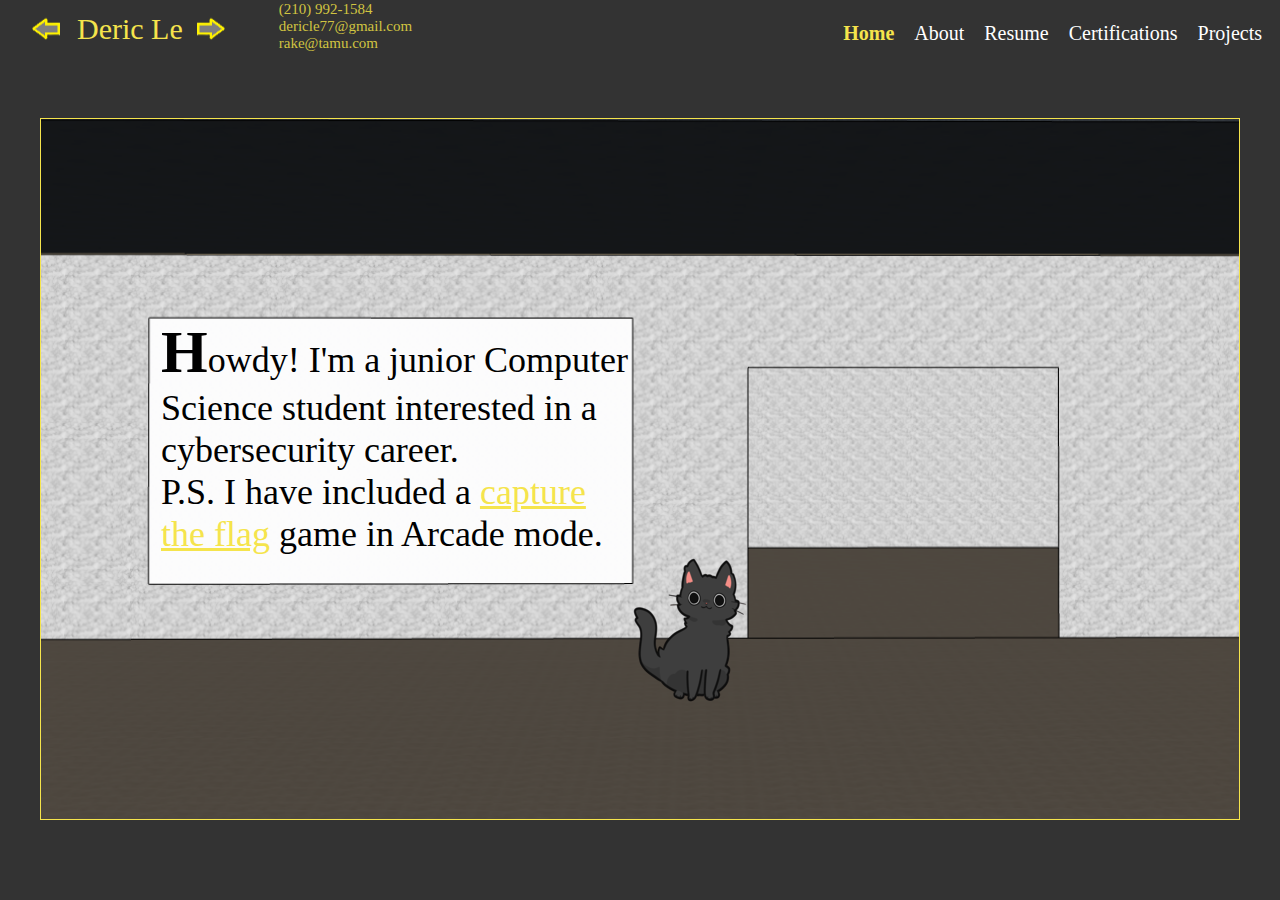
<file: index.html>
<!DOCTYPE html>
<html lang="en">
<head>
    <meta charset="UTF-8">
    <meta name="viewport" content="width=device-width, initial-scale=1.0">
    <title>Deric Le's Portfolio</title>
    <link id="style" rel="stylesheet" href="styles2.css"></link>
    <style>
        @import url('https://fonts.cdnfonts.com/css/arcade-classic');
</style>

    <script src="main.js"></script>
</head>

<body>
    <header>
        <div class="global-header">
            <img alt="left arrow to switch styles" class="style-arrow-left" src="images/light-style-arrow.png" id="style-arrow-left">
            <h1 id="name">Deric Le</h1>
            <img alt="right arrow to switch styles" class="style-arrow-right" src="images/light-style-arrow.png" id="style-arrow-right">
            <ul>
                <li>(210) 992-1584</li>
                <li>dericle77@gmail.com</li>
                <li>rake@tamu.com</li>
            </ul>
        </div>
        <nav>
            <ul>
                <li><a class="current-page" href="index.html">Home</a></li>
                <li><a class="passive" href="about.html">About</a></li>
                <li><a class="passive" href="resume.html">Resume</a></li>
                <li><a class="passive" href="certifications.html">Certifications</a></li>
                <li><a class="passive" href="projects.html">Projects</a></li>
                <!-- <li><a class="passive" href="chatgpt.html">ChatGPT</a></li> -->
            </ul>
        </nav>
    </header>

    <div class="main-content">
        <img alt="cartoon cat" class="index-person" src="images/black-cat.png" id="person">
        <img alt="press start button text" class="index-start-button" src="images/start.png" id="start">

        <div class="index">
            <h1>
                Howdy! I'm a junior Computer Science student interested in a cybersecurity career.<br>P.S. I have included a 
                <a class="link" href="https://en.wikipedia.org/wiki/Capture_the_flag_(cybersecurity)" target="_blank">
                    capture the flag</a> game in Arcade mode.
            </h1>
            <a id="password-prompt" class="index-password-prompt" href="#">Proceed with password</a>
        </div>
    </div>

    <footer>
        Backgrounds were created with MS Paint and SketchUp.<br>
        IMPORTANT (note for grader): About Page contains areas of interest,<br>
        technical skills, service details, and general information about me.
    </footer>
</body>
</html>
</file>
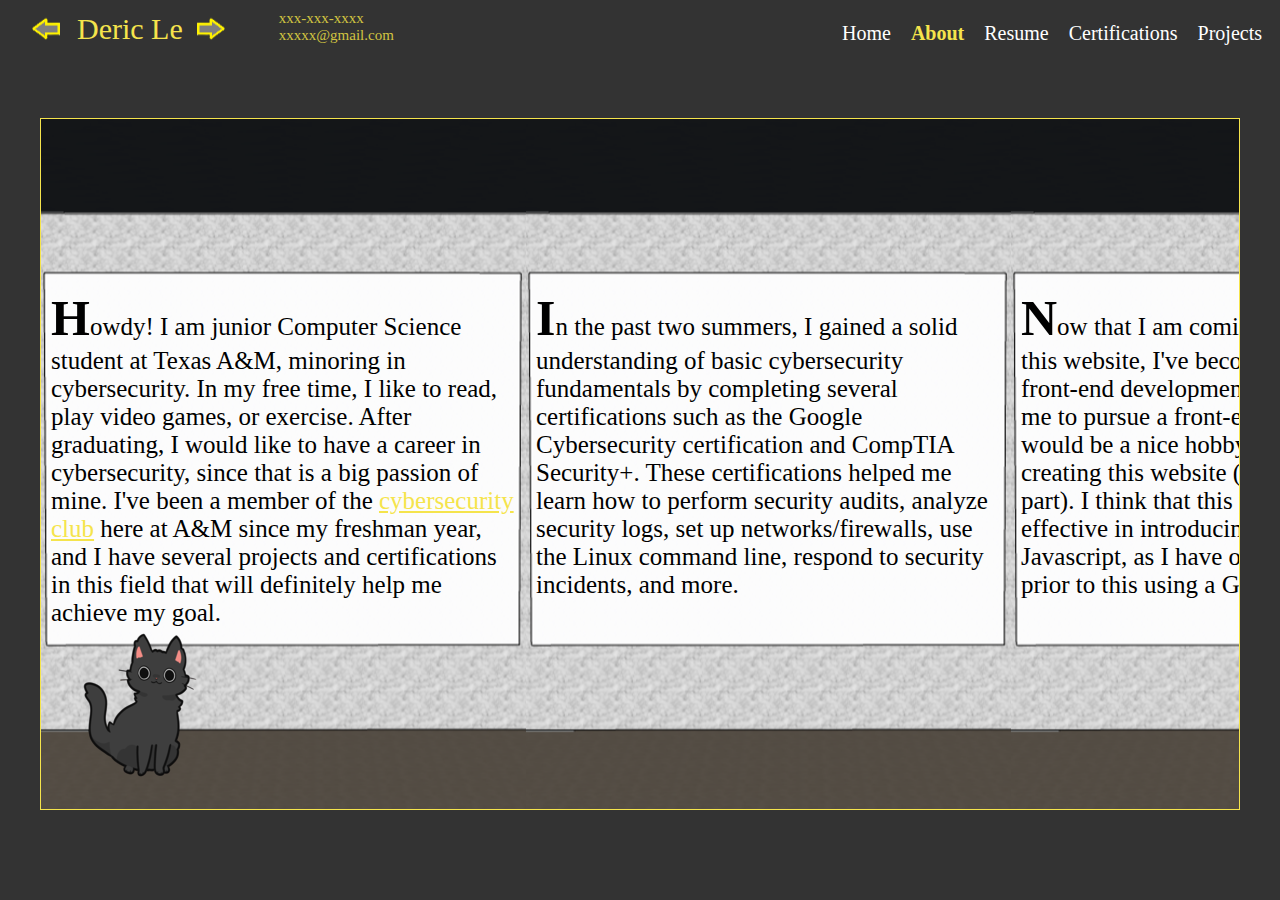
<file: about.html>
<!DOCTYPE html>
<html lang="en">
<head>
    <meta charset="UTF-8">
    <meta name="viewport" content="width=device-width, initial-scale=1.0">
    <title>About Me</title>
    <link id="style" rel="stylesheet" href="styles2.css"></link>
    <script src="main.js"></script>
</head>


<body>
    <header>
        <div class="global-header">
            <img alt="left arrow to switch styles" class="style-arrow-left" src="images/light-style-arrow.png" id="style-arrow-left">
            <h1 id="name">Deric Le</h1>
            <img alt="right arrow to switch styles" class="style-arrow-right" src="images/light-style-arrow.png" id="style-arrow-right">
            <ul>
                <li>xxx-xxx-xxxx</li>
                <li>xxxxx@gmail.com</li>
            </ul>
        </div>
        <nav>
            <ul>
                <li><a class="current-page" href="index.html">Home</a></li>
                <li><a class="passive" href="about.html">About</a></li>
                <li><a class="passive" href="resume.html">Resume</a></li>
                <li><a class="passive" href="certifications.html">Certifications</a></li>
                <li><a class="passive" href="projects.html">Projects</a></li>
                <!-- <li><a class="passive" href="chatgpt.html">ChatGPT</a></li> -->
            </ul>
        </nav>
    </header>

    <div class="main-content">    
        <img class="about-person" src="images/black-cat.png" id="person" alt="person">
        <img class="about-arrow-left" src="images/light-content-arrow.png" id="content-arrow-left" alt="left arrow image">
        <img class="about-arrow-right" src="images/light-content-arrow.png" id="content-arrow-right" alt="right arrow image">
        <img class="about-bat" src="images/bat.png" id="bat" alt="bat img">


        <div class="about">
            <div id="about-text-1" class="about-content">
                <h1>
                    Howdy! I am junior Computer Science student at Texas A&M, minoring in cybersecurity. 
                    In my free time, I like to read, play video games, or exercise. 
                    After graduating, I would like to have a career in cybersecurity, since that is a big passion of mine. 
                    I've been a member of the 
                    <a class="link" href="https://cybersecurity.tamu.edu/students-corner/extracurricular-activities/texas-am-cybersecurity-club/" target="_blank">
                    cybersecurity club</a> here at A&M since my freshman year, and I have several projects and certifications 
                    in this field that will definitely help me achieve my goal.
                </h1>
            </div>
            <div id="about-text-2" class="about-content">
                <h1>
                    In the past two summers, I gained a solid understanding of basic cybersecurity fundamentals by 
                    completing several certifications such as the Google Cybersecurity certification and CompTIA Security+. 
                    These certifications helped me learn how to perform security audits, analyze security logs, 
                    set up networks/firewalls, use the Linux command line, respond to security incidents, and more.
                </h1>
            </div>
            <div id="about-text-3" class="about-content">
                <h1>
                    Now that I am coming close to completing this website, I've become really interested in front-end development. 
                    While it wouldn't suit me to pursue a front-end career, I think that it would be a nice hobby, 
                    as I really enjoyed creating this website (especially the 
                    Arcade part). I think that this project was really effective in introducing HTML, CSS, and Javascript, 
                    as I have only created one 
                    <a class="link" target="_blank" href="https://sites.google.com/view/dle-portfolio/">
                    website</a> prior to this using a GUI and template.
                </h1>
            </div>
            <div id="about-text-4" class="about-content">
                <h1>
                    Talking about previous projects, I have a couple where I designed some games. 
                    As you can tell from Arcade Mode, I think that incorportating games into learning makes the whole process 
                    more enjoyable and fruitful by keeping you engaged while conveying important information. 
                    One game category that employs this technique is cybersecurity 
                    <a class="link" target="_blank" href="https://en.wikipedia.org/wiki/Capture_the_flag_(cybersecurity)">
                        capture the flag</a>.
                    If you would like to learn more, 
                    <a class="link" target="_blank" href="https://overthewire.org/wargames/">
                        OverTheWire</a> provides free access from beginner to expert level 
                    <a class="link" target="_blank" href="https://en.wikipedia.org/wiki/Wargame_(hacking)">
                        wargames</a>.
                </h1>
            </div>
            <div id="about-text-5" class="about-content">
                <h1>
                    Something I would like to do in the future is to help out other students who are interested in cybersecurity. 
                    One way that I could do this is by creating a website similar to OverTheWire for easy access. Other websites that I have
                    found helpful and would like to recreate (with free access!) are 
                    <a class="link" target="_blank" href="https://www.hackthebox.com/">
                        HackTheBox</a> and 
                    <a class="link" target="_blank" href="https://tryhackme.com/">
                        TryHackMe</a> 
                    However, these projects are probably far into the future. 
                    Currently, one way that I give back to my community is by buying merchandise, e.g., 
                    buying clothes from the A&M Bookstore.
                </h1>
            </div>
        </div>
        <a id="password-prompt" class="about-password-prompt" href="#">Proceed with password</a>
    </div>

    <footer>
        Backgrounds were created with MS Paint and SketchUp.<br>
        IMPORTANT (note for grader): About Page contains areas of interest,<br>
        technical skills, service details, and general information about me.
    </footer>
</body>
</html>
</file>
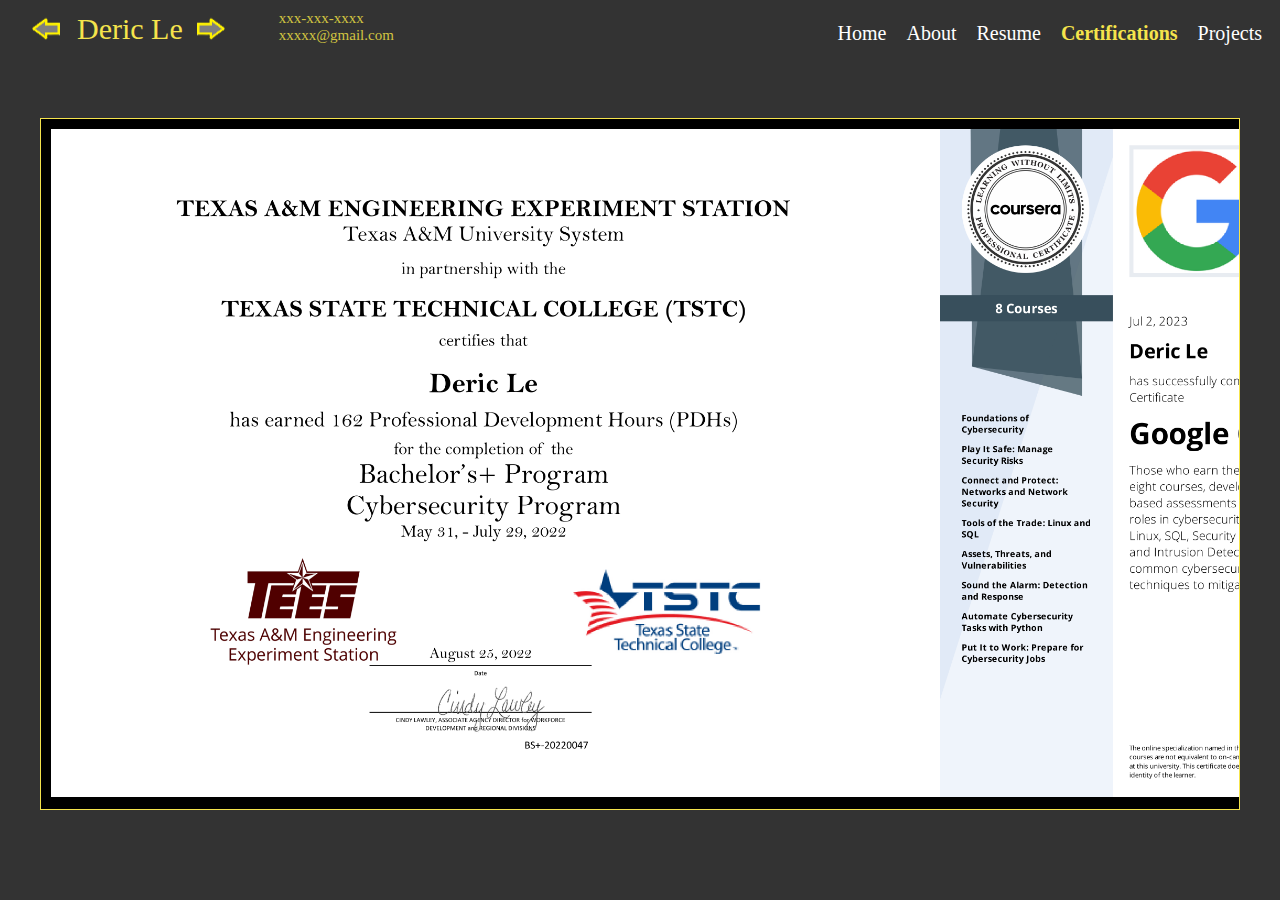
<file: certifications.html>
<!DOCTYPE html>
<html lang="en">
<head>
    <meta charset="UTF-8">
    <meta name="viewport" content="width=device-width, initial-scale=1.0">
    <title>My Certifications</title>
    <link id="style" rel="stylesheet" href="styles2.css"></link>
    <script src="main.js"></script>
</head>

<body>
    <header>
        <div class="global-header">
            <img alt="left arrow to switch styles" class="style-arrow-left" src="images/light-style-arrow.png" id="style-arrow-left">
            <h1 id="name">Deric Le</h1>
            <img alt="right arrow to switch styles" class="style-arrow-right" src="images/light-style-arrow.png" id="style-arrow-right">
    
            <ul>
                <li>xxx-xxx-xxxx</li>
                <li>xxxxx@gmail.com</li>
            </ul>
        </div>
        <nav>
            <ul>
                <li><a class="current-page" href="index.html">Home</a></li>
                <li><a class="passive" href="about.html">About</a></li>
                <li><a class="passive" href="resume.html">Resume</a></li>
                <li><a class="passive" href="certifications.html">Certifications</a></li>
                <li><a class="passive" href="projects.html">Projects</a></li>
                <!-- <li><a class="passive" href="chatgpt.html">ChatGPT</a></li> -->
            </ul>
        </nav>
    </header>

    <div class="main-content">
        <img class="cert-arrow-left" src="images/light-content-arrow.png" id="content-arrow-left" alt="left arrow image">
        <img class="cert-arrow-right" src="images/light-content-arrow.png" id="content-arrow-right" alt="right arrow image">
    
        <div class="cert">
            <div id="cert-1" class="cert-content">
                <img src="images/certs/bachelors-plus.png" alt="who is the highest ranking member of the texas A&M corp of cadets?">
            </div>
            <div id="cert-2" class="cert-content">
                <img src="images/certs/google-cybr.png" alt="who is the highest ranking member of the texas A&M corp of cadets?">
            </div>
            <div id="cert-3" class="cert-content">
                <img src="images/certs/comptia-security.png" alt="who is the highest ranking member of the texas A&M corp of cadets?">
            </div>
            <a id="password-prompt" class="cert-password-prompt" href="#">Proceed with password</a>
        </div>

    </div>

    <footer>
        Backgrounds were created with MS Paint and SketchUp.<br>
        IMPORTANT (note for grader): About Page contains areas of interest,<br>
        technical skills, service details, and general information about me.
    </footer>
</body>
</html>
</file>
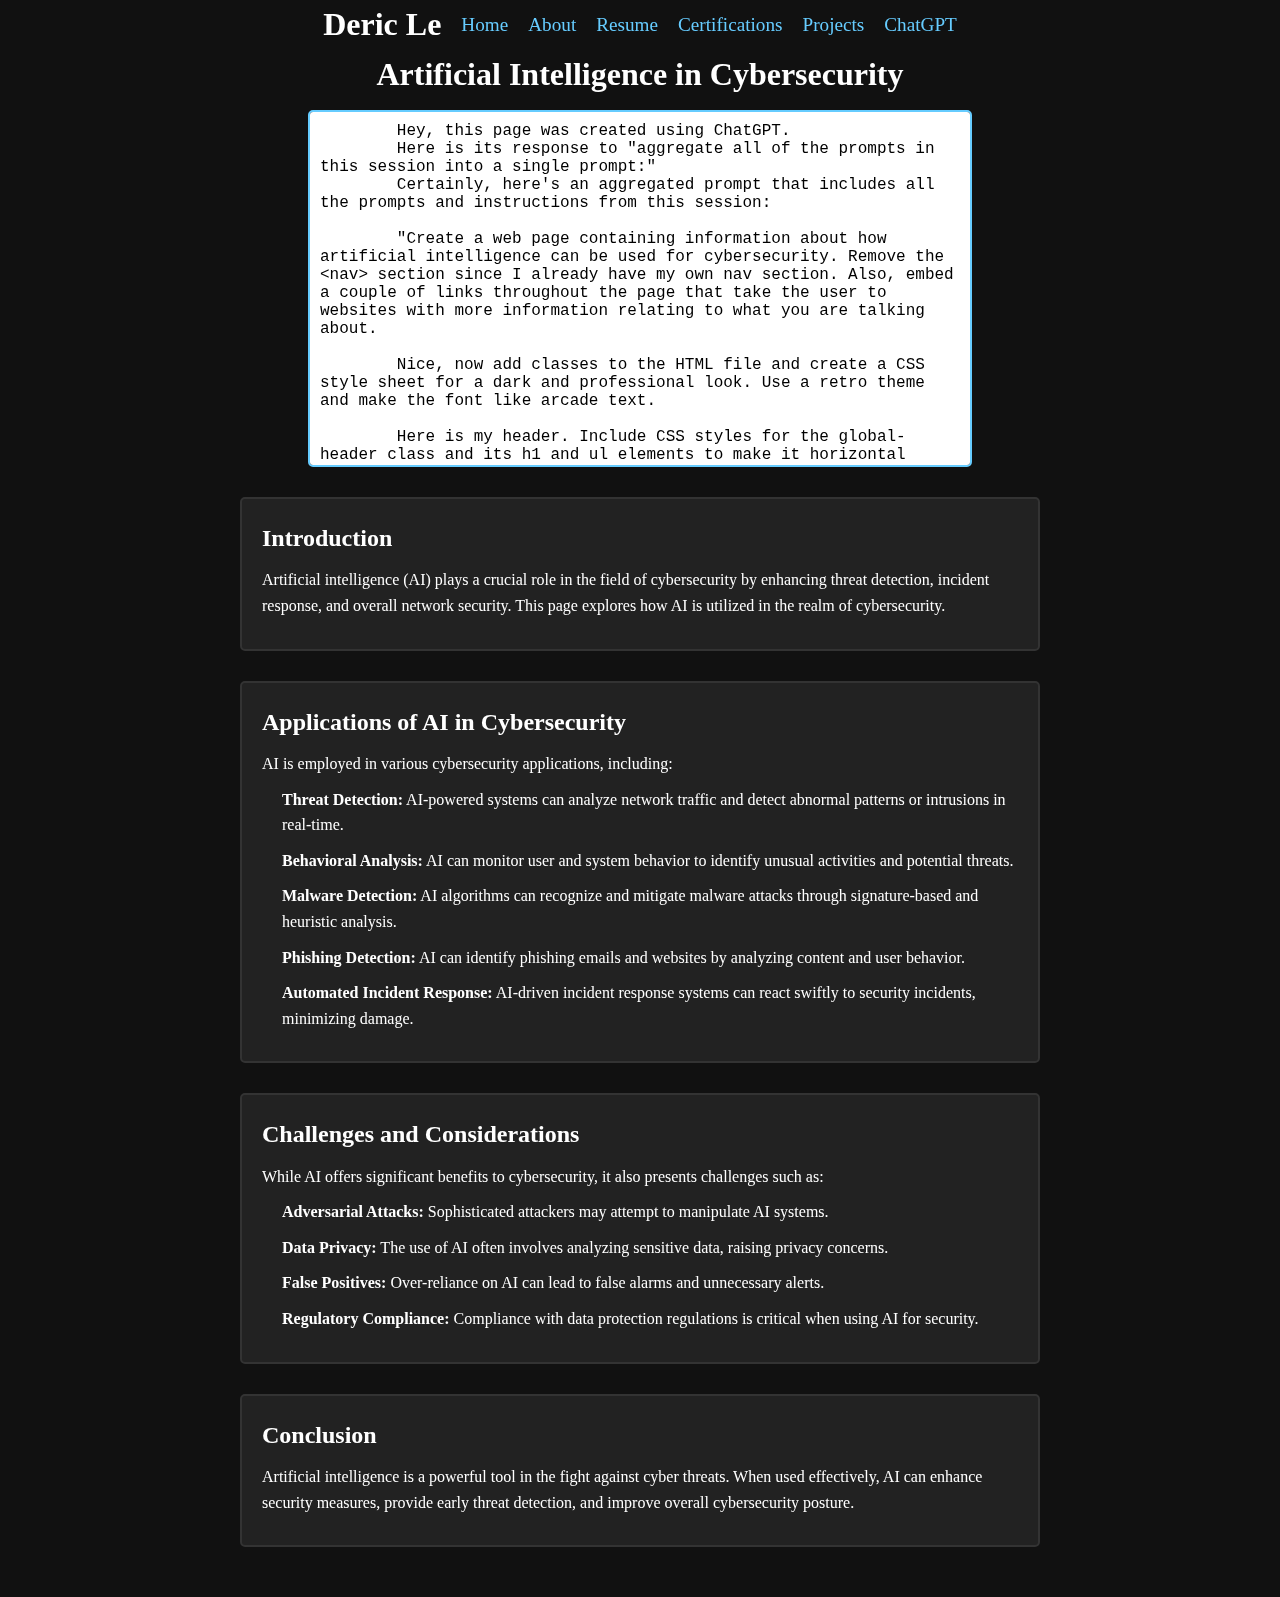
<file: chatgpt.html>
<!DOCTYPE html>
<html lang="en">
<head>
    <meta charset="UTF-8">
    <meta name="viewport" content="width=device-width, initial-scale=1.0">
    <title>Made by ChatGPT</title>
    <link rel="stylesheet" href="ai-style.css"></link>
</head>


<body>
    <header>
        <div class="global-header">
            <h1 id="name">Deric Le</h1>
        </div>
        
        <nav class="header-nav">
            <ul>
                <li><a class="current-page" href="index.html">Home</a></li>
                <li><a class="passive" href="about.html">About</a></li>
                <li><a class="passive" href="resume.html">Resume</a></li>
                <li><a class="passive" href="certifications.html">Certifications</a></li>
                <li><a class="passive" href="projects.html">Projects</a></li>
                <li><a class="passive" href="chatgpt.html">ChatGPT</a></li>
            </ul>
        </nav>
    </header>
    
    <header>
        <h1>Artificial Intelligence in Cybersecurity</h1>
    </header>

    <textarea class="final-prompt" readonly>
        Hey, this page was created using ChatGPT. 
        Here is its response to "aggregate all of the prompts in this session into a single prompt:" 
        Certainly, here's an aggregated prompt that includes all the prompts and instructions from this session:

        "Create a web page containing information about how artificial intelligence can be used for cybersecurity. Remove the <nav> section since I already have my own nav section. Also, embed a couple of links throughout the page that take the user to websites with more information relating to what you are talking about.
        
        Nice, now add classes to the HTML file and create a CSS style sheet for a dark and professional look. Use a retro theme and make the font like arcade text.
        
        Here is my header. Include CSS styles for the global-header class and its h1 and ul elements to make it horizontal across the top of the page.
        
        The items inside nav are still flowing top to bottom. I want them left to right at the top of the screen.
        
        Here is my current HTML file. Nav links are still not horizontal.
        
        Maybe you are misunderstanding. I want the nav links to go from left to right.
        
        Here is my CSS file. Why is it not working?
        
        I want to add a message underneath the title explaining that the webpage was created by ChatGPT.
        
        Include the prompts I used in the explanation.
        
        The final prompt should be underneath the title. Right now it is to the left of the title.
        
        Create a textbox underneath the title that shows the final prompt for this website.
        
        Aggregate all of the prompts in this session into a single prompt."
    </textarea>
    
    <main class="main">
        <section id="intro" class="section">
            <h2 class="section-title">Introduction</h2>
            <p class="section-text">Artificial intelligence (AI) plays a crucial role in the field of cybersecurity by enhancing threat detection, incident response, and overall network security. This page explores how AI is utilized in the realm of cybersecurity.</p>
        </section>

        <section id="applications" class="section">
            <h2 class="section-title">Applications of AI in Cybersecurity</h2>
            <p class="section-text">AI is employed in various cybersecurity applications, including:</p>
            <ul class="section-list">
                <li class="section-item"><strong>Threat Detection:</strong> AI-powered systems can analyze network traffic and detect abnormal patterns or intrusions in real-time.</li>
                <li class="section-item"><strong>Behavioral Analysis:</strong> AI can monitor user and system behavior to identify unusual activities and potential threats.</li>
                <li class="section-item"><strong>Malware Detection:</strong> AI algorithms can recognize and mitigate malware attacks through signature-based and heuristic analysis.</li>
                <li class="section-item"><strong>Phishing Detection:</strong> AI can identify phishing emails and websites by analyzing content and user behavior.</li>
                <li class="section-item"><strong>Automated Incident Response:</strong> AI-driven incident response systems can react swiftly to security incidents, minimizing damage.</li>
            </ul>
        </section>

        <section id="challenges" class="section">
            <h2 class="section-title">Challenges and Considerations</h2>
            <p class="section-text">While AI offers significant benefits to cybersecurity, it also presents challenges such as:</p>
            <ul class="section-list">
                <li class="section-item"><strong>Adversarial Attacks:</strong> Sophisticated attackers may attempt to manipulate AI systems.</li>
                <li class="section-item"><strong>Data Privacy:</strong> The use of AI often involves analyzing sensitive data, raising privacy concerns.</li>
                <li class="section-item"><strong>False Positives:</strong> Over-reliance on AI can lead to false alarms and unnecessary alerts.</li>
                <li class="section-item"><strong>Regulatory Compliance:</strong> Compliance with data protection regulations is critical when using AI for security.</li>
            </ul>
        </section>

        <section id="conclusion" class="section">
            <h2 class="section-title">Conclusion</h2>
            <p class="section-text">Artificial intelligence is a powerful tool in the fight against cyber threats. When used effectively, AI can enhance security measures, provide early threat detection, and improve overall cybersecurity posture.</p>
        </section>
    </main>
</body>
</html>
</file>
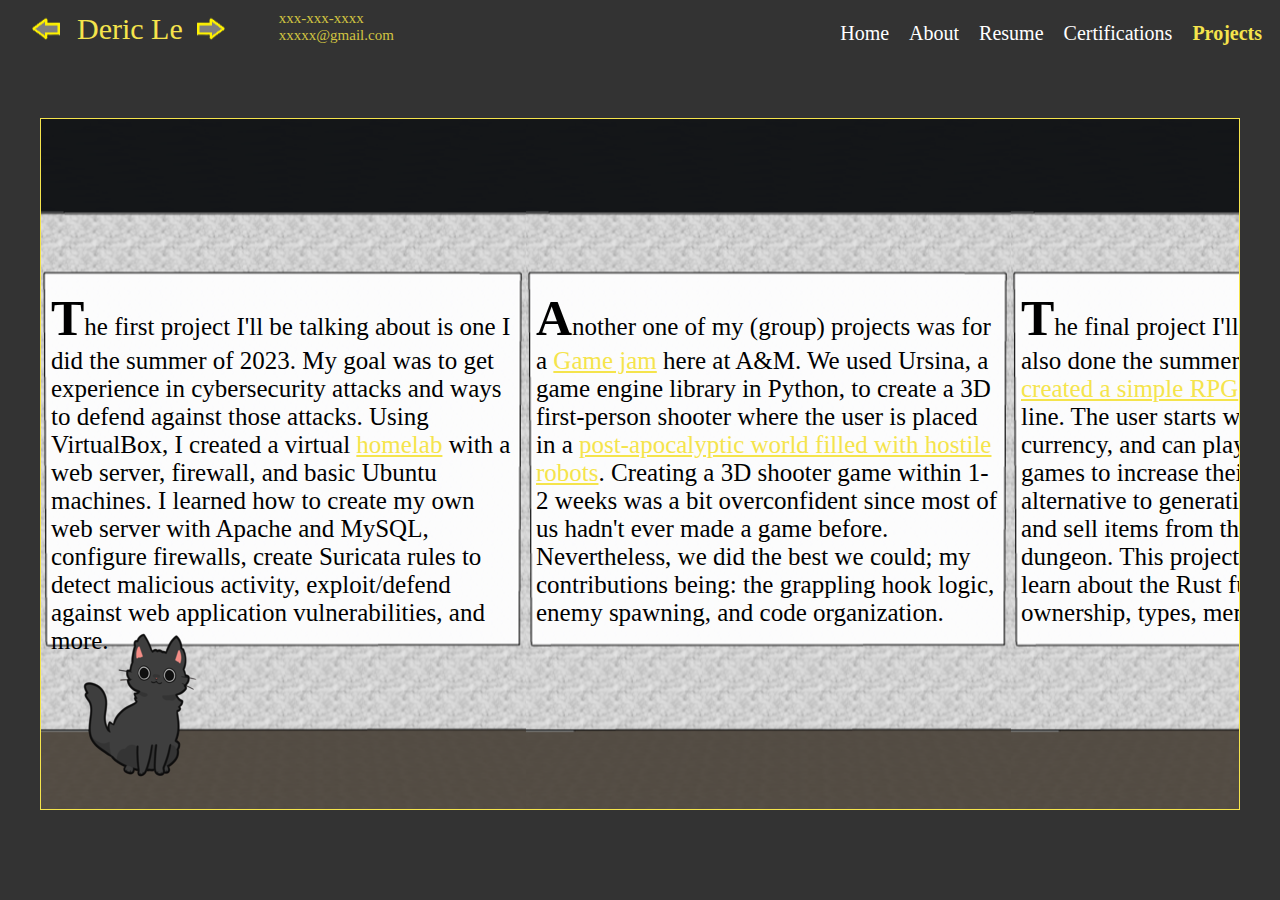
<file: projects.html>
<!DOCTYPE html>
<html lang="en">
<head>
    <meta charset="UTF-8">
    <meta name="viewport" content="width=device-width, initial-scale=1.0">
    <title>My Projects</title>
    <link id="style" rel="stylesheet" href="styles2.css"></link>
    <script src="main.js"></script>
</head>


<body>
    <header>
        <div class="global-header">
            <img alt="left arrow to switch styles" class="style-arrow-left" src="images/light-style-arrow.png" id="style-arrow-left">
            <h1 id="name">Deric Le</h1>
            <img alt="right arrow to switch styles" class="style-arrow-right" src="images/light-style-arrow.png" id="style-arrow-right">
    
            <ul>
                <li>xxx-xxx-xxxx</li>
                <li>xxxxx@gmail.com</li>
            </ul>
        </div>
        <nav>
            <ul>
                <li><a class="current-page" href="index.html">Home</a></li>
                <li><a class="passive" href="about.html">About</a></li>
                <li><a class="passive" href="resume.html">Resume</a></li>
                <li><a class="passive" href="certifications.html">Certifications</a></li>
                <li><a class="passive" href="projects.html">Projects</a></li>
                <!-- <li><a class="passive" href="chatgpt.html">ChatGPT</a></li> -->
            </ul>
        </nav>
    </header>

    <div class="main-content">    
        <img class="projects-person" src="images/black-cat.png" id="person" alt="person">
        <img class="projects-arrow-left" src="images/light-content-arrow.png" id="content-arrow-left" alt="left arrow image">
        <img class="projects-arrow-right" src="images/light-content-arrow.png" id="content-arrow-right" alt="right arrow image">

        <div class="projects">
            <div id="projects-text-1" class="projects-content">
                <h1>
                    The first project I'll be talking about is one I did the summer of 2023.
                    My goal was to get experience in cybersecurity attacks 
                    and ways to defend against those attacks. Using VirtualBox, I created a virtual
                    <a class="link" target="_blank" href="https://linuxhandbook.com/homelab/">
                    homelab</a> with a web server, firewall, and basic Ubuntu machines. I learned how to create 
                    my own web server with Apache and MySQL, configure firewalls, create Suricata rules to
                    detect malicious activity, exploit/defend against web application vulnerabilities, and more.
                </h1>
            </div>
            <div id="projects-text-2" class="projects-content">
                <h1>
                    Another one of my (group) projects was for a 
                    <a class="link" target="_blank" href="https://en.wikipedia.org/wiki/Game_jam">
                    Game jam</a> here at A&M. We used Ursina, a game engine library in Python, to create
                    a 3D first-person shooter where the user is placed in a 
                    <a class="link" target="_blank" href="https://github.com/alludent/acc-challenge2023">
                    post-apocalyptic world filled with hostile robots</a>. 
                    Creating a 3D shooter game within 1-2 weeks was a bit overconfident
                    since most of us hadn't ever made a game before. Nevertheless, we did the best we could; my contributions being:
                    the grappling hook logic, enemy spawning, and code organization. 
                </h1>
            </div>
            <div id="projects-text-3" class="projects-content">
                <h1>
                    The final project I'll be talking about was also done the summer of 2023. Using Rust, 
                    <a class="link" target="_blank" href="https://github.com/alludent/rustyrpg">
                    I created a simple RPG</a> 
                    played on the command line. The user starts with 
                    a handful of currency, and can play a variety of mini-games to increase their
                    net worth. As an alternative to generating money, they can buy and sell items 
                    from the Market or explore the dungeon. This project was a great way to learn 
                    about the Rust fundamentals, i.e., ownership, types, memory management, etc.
                </h1>
            </div>
        </div>
        <a id="password-prompt" class="projects-password-prompt" href="#">Proceed with password</a>
    </div>

    <footer>
        Backgrounds were created with MS Paint and SketchUp.<br>
        IMPORTANT (note for grader): About Page contains areas of interest,<br>
        technical skills, service details, and general information about me.
    </footer>
</body>
</html>
</file>
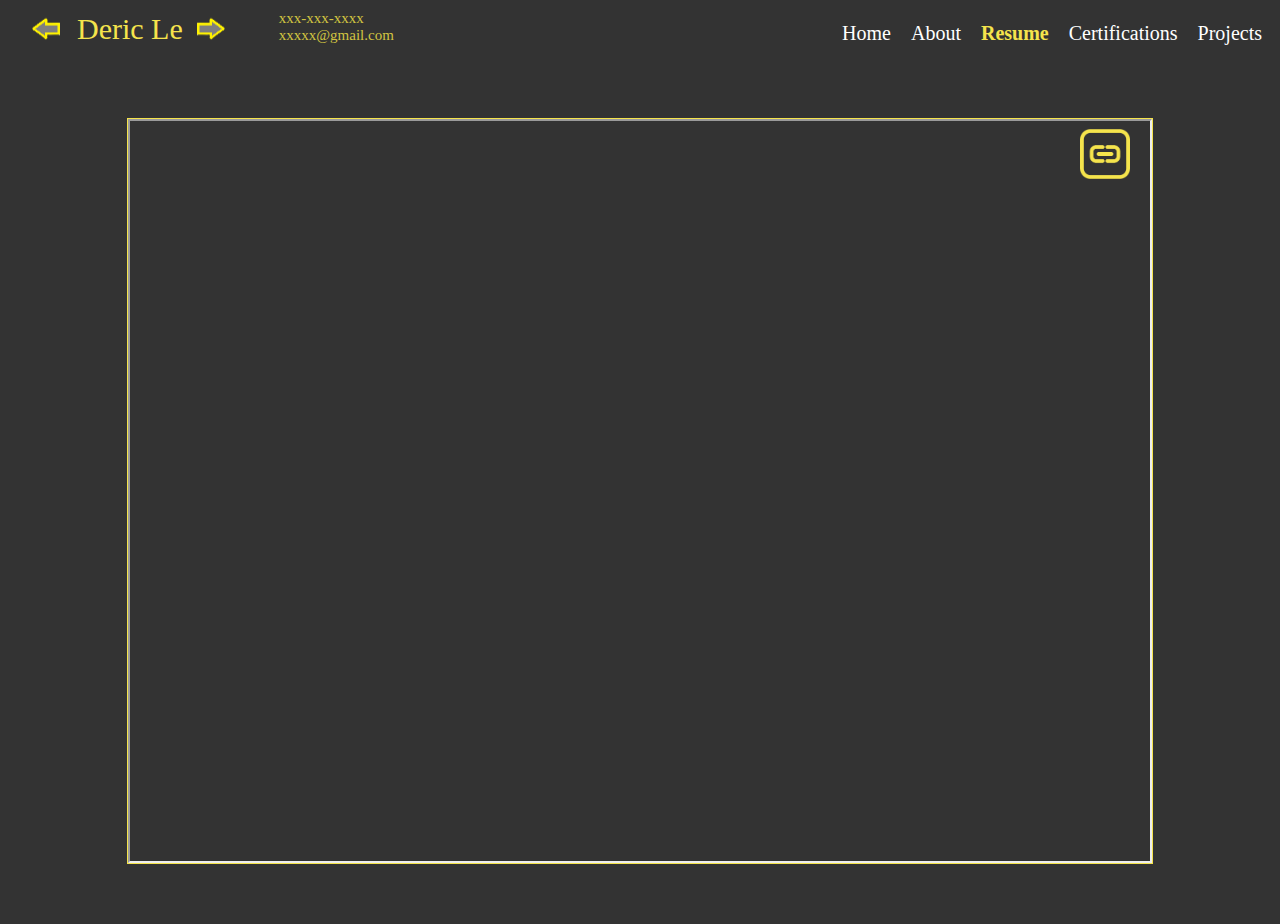
<file: resume.html>
<!DOCTYPE html>
<html lang="en">
<head>
    <meta charset="UTF-8">
    <meta name="viewport" content="width=device-width, initial-scale=1.0">
    <title>My Resume</title>
    <link id="style" rel="stylesheet" href="styles2.css"></link>
    <script src="main.js"></script>
</head>


<body>
    <header>
        <div class="global-header">
            <img alt="left arrow to switch styles" class="style-arrow-left" src="images/light-style-arrow.png" id="style-arrow-left">
            <h1 id="name">Deric Le</h1>
            <img alt="right arrow to switch styles" class="style-arrow-right" src="images/light-style-arrow.png" id="style-arrow-right">
    
        <ul>
                <li>xxx-xxx-xxxx</li>
                <li>xxxxx@gmail.com</li>
            </ul>
        </div>
        <nav>
            <ul>
                <li><a class="current-page" href="index.html">Home</a></li>
                <li><a class="passive" href="about.html">About</a></li>
                <li><a class="passive" href="resume.html">Resume</a></li>
                <li><a class="passive" href="certifications.html">Certifications</a></li>
                <li><a class="passive" href="projects.html">Projects</a></li>
                <!-- <li><a class="passive" href="chatgpt.html">ChatGPT</a></li> -->
            </ul>
        </nav>
    </header>

    <div class="main-content">   
        <!-- the password is 'snow'  -->
        <div class="resume">
            <iframe class="resume-iframe" title="link to resume google doc" src="https://docs.google.com/document/d/1hUhlijxPX7rzw0VWDP62nH2RcICIrQqT2gveTZizYQU/preview"></iframe>
            <a target="_blank" href="https://docs.google.com/document/d/1hUhlijxPX7rzw0VWDP62nH2RcICIrQqT2gveTZizYQU">
                <img class="resume-button" src="images/light-link-button.png" id="resume-button" alt="link image">
            </a>
            <a id="password-prompt" class="resume-password-prompt" href="#">Proceed with password</a>
        </div>
    </div>

    <footer>
        Backgrounds were created with MS Paint and SketchUp.<br>
        IMPORTANT (note for grader): About Page contains areas of interest,<br>
        technical skills, service details, and general information about me.
    </footer>
</body>
</html>
</file>
<file: styles2.css>
/* manage all colors */
:root {
    --background: #1b0058;
    --text: #8ad4ff;
    --bright: #82f0ff;
    --dark: #347f92;
}

.link {
    color: var(--bright);
}
.link:visited {
    /* color: #a73e01;  */
    color: var(--dark); 
}

/* truetype font file -> fontsuirrel -> this*/
@font-face {
    /* super legend boy regular */
    font-family: 'arcade-font';
    src: url('fonts/arcade-font-webfont.woff2') format('woff2'),
         url('fonts/arcade-font-webfont.woff') format('woff');
    font-weight: normal;
    font-style: normal;
}


/* @@@@@@@@@@@@@@@@@@@@@@@@@@@@@@@@@@@@@@ HEADER STUFFF @@@@@@@@@@@@@@@@@@@@@@@@@@@@@@@@@@@@@@@@ */

/* arrow image positions */
.style-arrow-left {
    transform: scaleX(-1) scale(0.5);   
    margin-bottom: 10px;
}
.style-arrow-right {
    transform: scale(0.5);   
    margin-bottom: 10px;
}

header {
    height: 30px;
    background-color: var(--background); /* Choose your desired background color */
    /* display: flex; */
    /* justify-content: space-between; */
    /* align-items: center; */
    padding: 10px 10px;
}

/* position the contact header */
.global-header {
    display: flex;
    justify-content: center;
    align-items: center;
    white-space: nowrap;
}

/* name */
.global-header h1 {
    margin-top:12px;
    margin-left:3px;
    color: var(--bright);
    font-family: 'arcade-font';   
}

/* actual contact info */
.global-header ul {
    color: var(--bright);
    list-style-type: none;
    font-family: 'arcade-font';
    margin-top: 2px;
    font-size: 11px;
}

nav {
    /* flex:1; */
    display: flex;
    justify-content: center;
    align-items: center;
    /* margin-top: 10px; */
}
/* position,style header links */
nav ul {
    list-style-type: none;
    display: flex;
    font-size: 16px;
}

/* spacing between links */
nav ul li {
    margin-right: 20px;
}

/* no margin on last link */
nav ul li:last-child {
    margin-right: 0; 
}

/* default style for all page text links */
nav a.passive {
    font-family: 'arcade-font';
    text-decoration: none;
    color: #FFF;
}

/* make current page have bold text */
nav a.current-page {
    font-family: 'arcade-font';
    text-decoration: none;
    color: var(--bright);
    font-weight: bold;
}



/* @@@@@@@@@@@@@@@@@@@@@@@@@@@@@@@@@@@@@@@@@@@@ MAIN CONTENT @@@@@@@@@@@@@@@@@@@@@@@@@@@@@@@@@@@@@@@@@@@@*/
body {
	background: var(--background);
	padding: 0px;
    font: 13px Georgia, Serif; 
	color: var(--text);	    
    /* align-items: center; */
}

.main-content {
    display: flex;
    justify-content: center; 
    align-items: center;  
	margin: 60px auto;
	width: 1200px;   
}


/* @@@@@@@@@@@@@@@@@@@@@@@@@@@@@@@@ INDEX @@@@@@@@@@@@@@@@@@@@@@@@@@@@@@@@@@@@@@ */
/* index page styles */
.index {
    display:flex;
    width:1200px;
    height: 700px;
    border: 3px solid var(--bright);
    background-image: url("images/background/intro2.png");
    background-position: center;
    background-size: cover;
}
.index h1 {
    width: 470px;
    /* background-color: aqua; */
    font-family: 'arcade-font', sans-serif;
    margin-top: 199px;
    margin-left:200px;
    word-wrap: break-word;
    font-size: 32px;
}
.index h1::first-letter {
    font-size: 40px;
    font-family: 'arcade-font';
    font-weight: bold;
    color: var(--dark);
}

.index-person {
    z-index: 999;
    position: absolute;
    margin-top: 33px;
    margin-left: 517px;
}

/* clickable start button to go to about page */
.index-start-button {
    /* visibility: hidden; */
    /* transform: scale(.24); */
    position: absolute;
    margin-top: 250px;
    margin-left: 500px;
}

.index-password-prompt {
    font-size: 22px;
    font-family: 'arcade-font';
    margin-top: 710px;
    margin-left: -250px;
    color: var(--dark);
    text-align: center;
    text-decoration: none;
}

/* @@@@@@@@@@@@@@@@@@@@@@@@@@@@@@@@@@@@ ABOUT @@@@@@@@@@@@@@@@@@@@@@@@@@@@@@@@@@@ */

.about { 
    border: 3px solid var(--bright);
    height: 690px;
    background-image: url("images/background/tall2.png");
    background-position: center;
}
.about-content {
    display: none;
}

/* the text displayed inside drawing*/
.about h1 { 
    width: 465px;
    padding:10px;
    font-family: 'arcade-font';
    font-size: 18px;
    margin-top: 100px;
    margin-left:9px;
    word-wrap: break-word;
    /* background-color: red; */
}
.about h1::first-letter {
    font-family: 'arcade-font';
    font-size: 40px;
    font-weight: bold;
    color: var(--dark);
}

/* password prompt stlying */
.about-password-prompt {
    font-size: 22px;
    font-family: 'arcade-font';
    position: absolute;
    margin-bottom: -734px;
    color: var(--dark);
    text-align: center;
    text-decoration: none;
    white-space: nowrap;
}

/* person looking left */
.about-person {
    z-index: 999;
    position: absolute;
    margin-top: 300px;
    margin-right: 333px;
    /* background-color: aqua; */
}

/* arrow looking left */
.about-arrow-left {
    transform: scale(.5);
    z-index: 999;
    position: absolute;
    margin-top: 30px;
    margin-right: 666px;
}
/* arrow looking right */
.about-arrow-right {
    transform: scaleX(-1) scale(.5);
    z-index: 999;
    position: absolute;
    margin-top: 30px;
    margin-left: 666px;
}

/*bat img*/
.about-bat {
    transform: scale(0.06);
    position: absolute;
    margin-left: 220px;
    margin-top: 370px;
}


/* @@@@@@@@@@@@@@@@@@@@@@@@@@@@@@@@@@@@@@@@@ RESUME @@@@@@@@@@@@@@@@@@@@@@@@@@@@@@@*/
.resume { 
    background: #464646;
    border: 3px solid var(--bright);
    background-position: center;
    display:flex;
}
.resume iframe { 
    background-color: var(--dark);
    width: 1000px;
    padding: 10px;
    font-family: 'arcade-font';
    height: 720px;
}

/* button for link */
.resume-button { 
    background-color: #afafaf8f;
    transform: scale(.1);
    z-index: 999;
    position: absolute;
    margin-top: -215px;
    margin-left: -287px;
}

.resume-password-prompt { 
    font-size: 22px;
    font-family: 'arcade-font';
    white-space: nowrap;
    position: absolute;
    margin-top: 750px;
    margin-left: 332px;
    color: var(--dark);
    text-decoration: none;
}

/* @@@@@@@@@@@@@@@@@@@@@@@@@@@@@@@@@@@@ certifications @@@@@@@@@@@@@@@@@@@@@@@@@@@@@@@@@@@@@@@@@*/
.cert { 
    background: var(--dark);
    border: 3px solid var(--bright);
    background-position: center;
    padding:10px;
    display:flex;
}
.cert-content {
    display: none;
    width: 863px; 
    height:670px;
}
.cert img {
    width: 865px;
}

/* arrow looking left */
.cert-arrow-left {
    transform: scale(.5);
    z-index: 999;
    position: absolute;
    margin-top: 10px;
    margin-right: 1070px;
}
/* arrow looking right */
.cert-arrow-right {
    transform: scaleX(-1) scale(.5);
    z-index: 999;
    position: absolute;
    margin-top: 10px;
    margin-left: 1070px;
}

.cert-password-prompt { /* text style at bottom */
    font-size: 22px;
    font-family: 'arcade-font';
    white-space: nowrap;
    position: absolute;
    margin-top: 690px;
    margin-left: 250px;
    color: var(--dark);
    text-decoration: none;
}

/* @@@@@@@@@@@@@@@@@@@@@@@@@@@@@@@@@@@@@@@@@@@@@@@@@ PROJECTS @@@@@@@@@@@@@@@@@@@@@@@@@@@@@@@@@@@@@@@@@@@@@@@@@@@ */
.projects { /* styling for about page */
    border: 3px solid var(--bright);
    height: 690px;
    background-image: url("images/background/tall2.png");
    background-position: center;
    /* background-size: contain; */
}
.projects-content {
    display: none;
}
.projects h1 { /*the text*/
    font-size: 18px;
    width: 465px;
    padding:10px;
    font-family: 'arcade-font';
    margin-top: 100px;
    margin-left:9px;
    word-wrap: break-word;
    /* background-color: aqua; */
}
.projects h1::first-letter {
    font-family: 'arcade-font';
    font-size: 40px;
    font-weight: bold;
    color: var(--dark);
}

/* arrow looking left */
.projects-arrow-left {
    transform: scale(.5);
    z-index: 999;
    position: absolute;
    margin-top: 30px;
    margin-right: 666px;
}
/* arrow looking right */
.projects-arrow-right {
    transform: scaleX(-1) scale(.5);
    z-index: 999;
    position: absolute;
    margin-top: 30px;
    margin-left: 666px;
}
/* person looking left */
.projects-person {
    z-index: 999;
    position: absolute;
    margin-top: 300px;
    margin-right: 333px;
    /* background-color: aqua; */
}

.projects-password-prompt {
    font-size: 22px;
    font-family: 'arcade-font';
    position: absolute;
    margin-bottom: -734px;
    color: var(--dark);
    text-align: center;
    text-decoration: none;
    white-space: nowrap;
}


/* @@@@@@@@@@@ FOOTER @@@@@@@@@@@*/
footer {
    display: none; /*flex*/
    /* justify-content: center;
    align-items: center;
    color: #fff;
    text-align: center;
    background-color: var(--bright);
    font-size: 15px;
    font-family: 'arcade-font';
    margin-left: 20%;
    margin-right: 20%; */
}
</file>
<file: ai-style.css>
/* Reset some default styles */
body, h1, h2, p, ul, li, textarea {
    margin: 0;
    padding: 0;
}

body {
    background-color: #111;
    font-family: 'Press Start 2P', cursive;
    color: #fff;
    line-height: 1.6;
}

header {
    height: 30px;
    display: flex;
    justify-content: center;
    align-items: center;
    padding: 10px 10px;
}

/* Header Styles */
.global-header {
    display: flex;
    justify-content: space-between;
    align-items: center;
    padding: 10px 20px;
}

.header-title {
    font-size: 2rem;
}

.header-nav ul{
    display: flex;
    list-style-type: none;
}

.header-nav li {
    margin-right: 20px;
}

.header-nav a {
    text-decoration: none;
    color: #66ccff;
    font-size: 1.2rem;
}

.main {
    max-width: 800px;
    margin: 0 auto;
    padding: 20px;
}

.section {
    margin-bottom: 30px;
    padding: 20px;
    border: 2px solid #333;
    border-radius: 5px;
    background-color: #222;
}

.section-title {
    font-size: 1.5rem;
    margin-bottom: 10px;
}

.section-text {
    font-size: 1rem;
    margin-bottom: 10px;
}

.section-list {
    list-style: none;
    margin-left: 20px;
}

.section-item {
    margin-bottom: 10px;
}

.section-link {
    color: #66ccff;
    text-decoration: none;
}

/* Style for the final prompt textbox */
.final-prompt {
    width: 50%;
    height: 333px;
    padding: 10px;
    font-size: 1rem;
    border: 2px solid #66ccff;
    border-radius: 5px;
    resize: none; /* Prevents resizing of the textarea */
    margin: 10px auto; /* Center the textbox horizontally and add spacing */
    display: block; /* Ensure it's a block-level element for centering */
}
</file>
